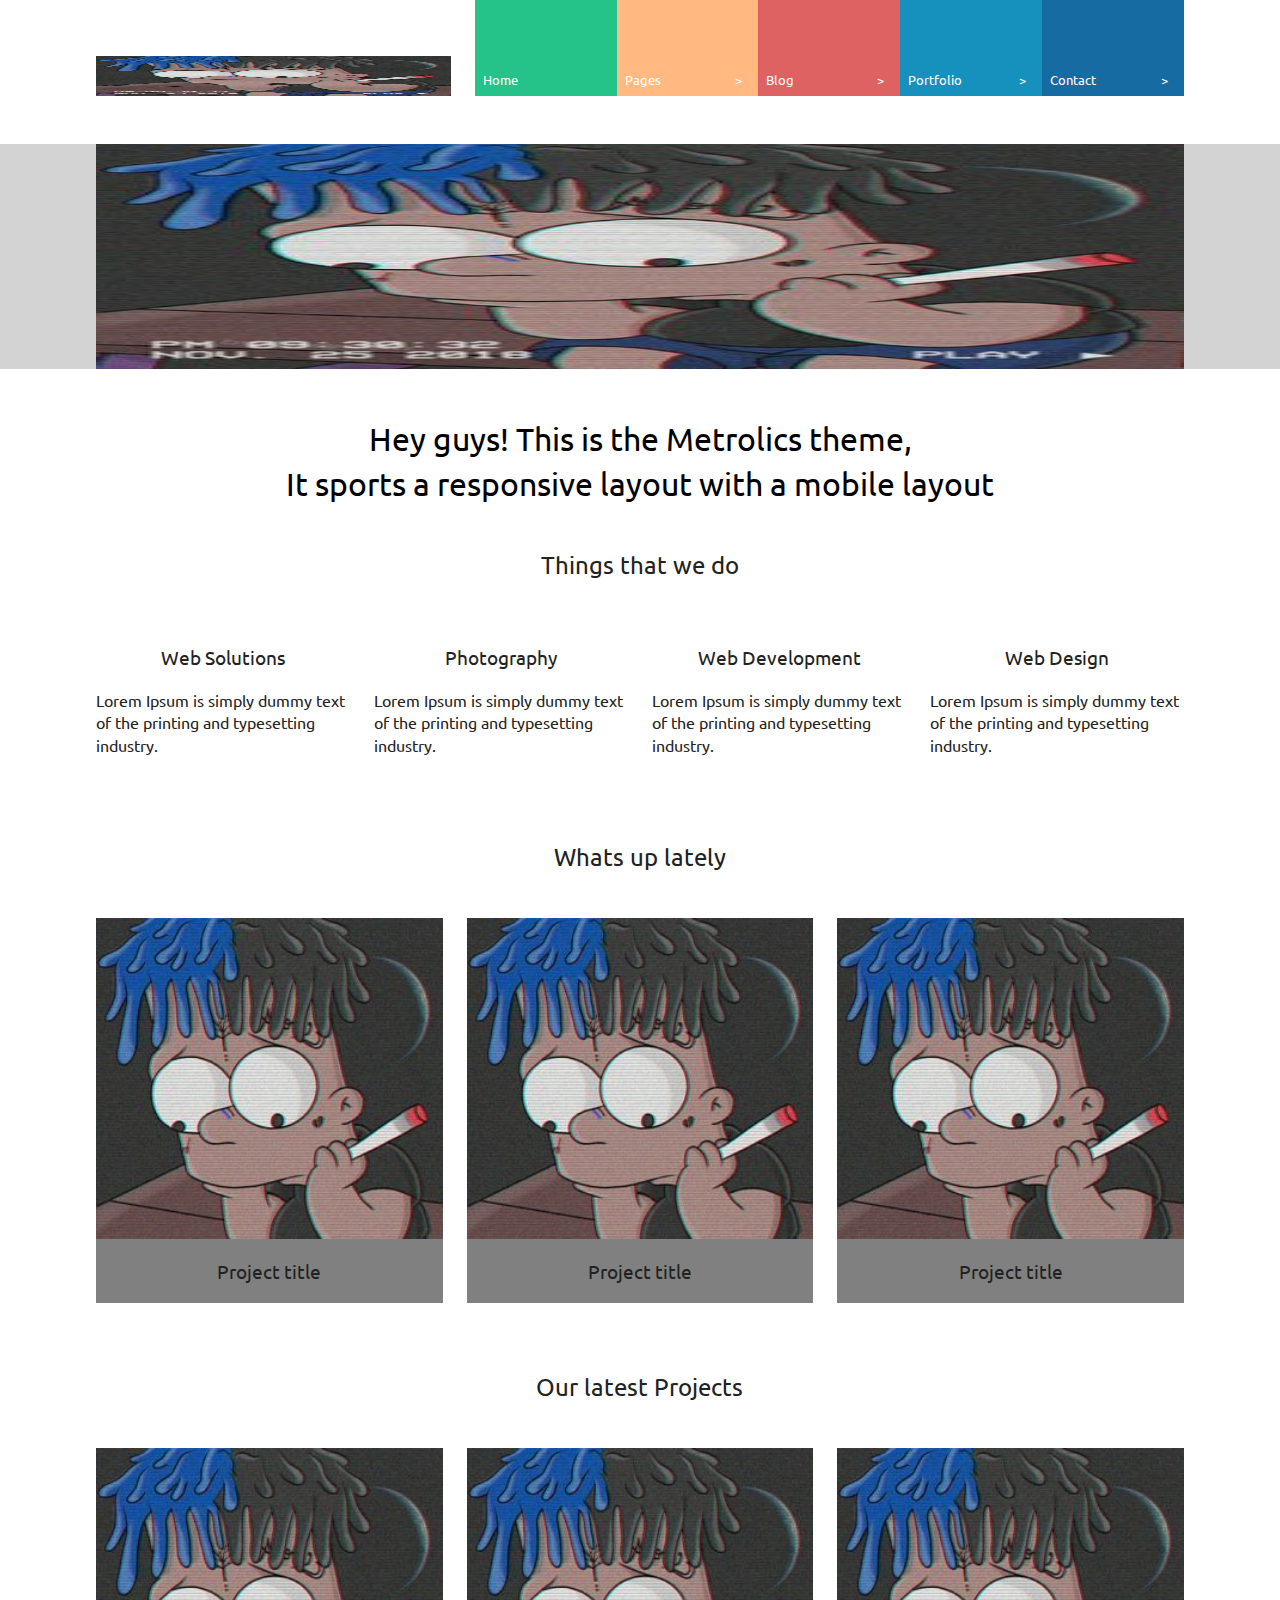
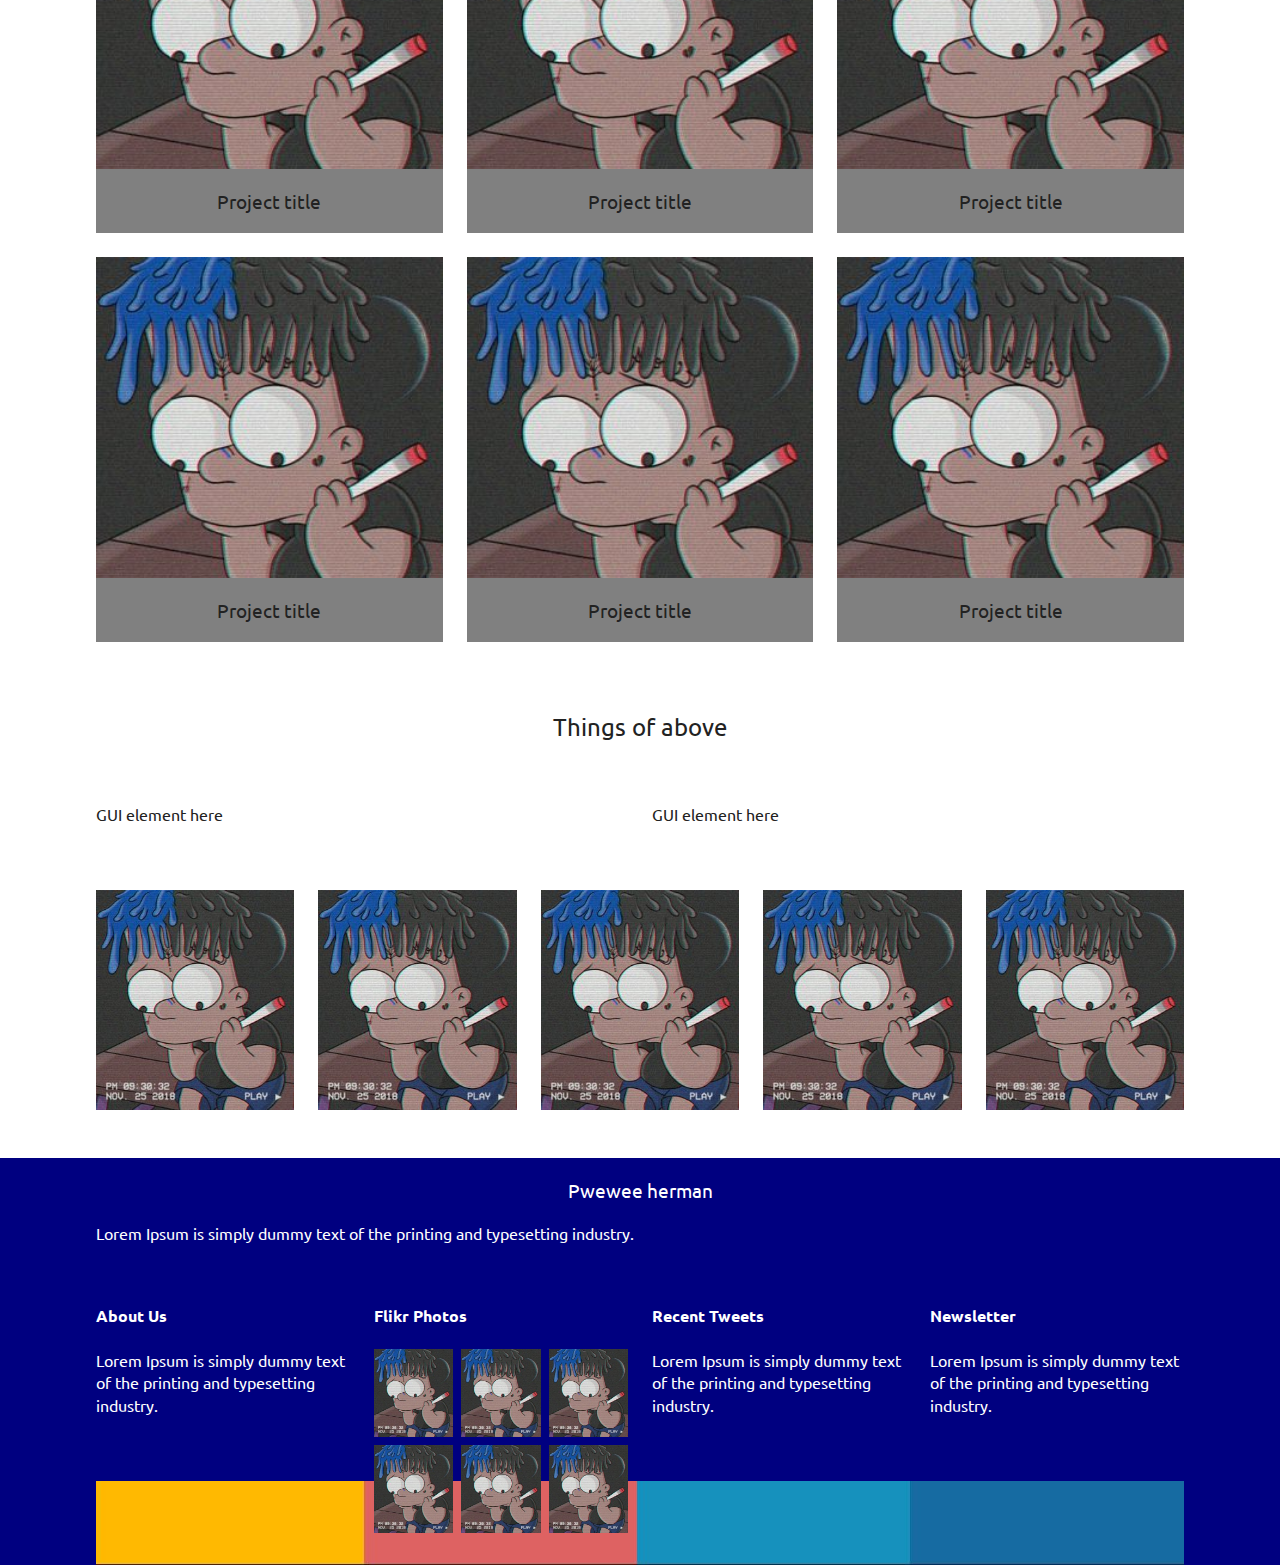
<file: index.html>
<!doctype html>
<html class="no-js" lang="">

<head>
  <meta charset="utf-8">
  <title>Metrolics</title>
  <meta name="description" content="">
  <meta name="viewport" content="width=device-width, initial-scale=1">

  <meta property="og:title" content="">
  <meta property="og:type" content="">
  <meta property="og:url" content="">
  <meta property="og:image" content="">

  <link rel="manifest" href="site.webmanifest">
  <link rel="apple-touch-icon" href="icon.png">
  <!-- Place favicon.ico in the root directory -->
  <link rel="preconnect" href="https://fonts.gstatic.com">
  <link href="https://fonts.googleapis.com/css2?family=Ubuntu:wght@300;400&display=swap" rel="stylesheet">
  <link rel="stylesheet" href="css/normalize.css">
  <link rel="stylesheet" href="css/main.css">

  <meta name="theme-color" content="#fafafa">
</head>

<body class="page page-home">
    <header class="page-header">
        <div class="row m-1-2">
            <nav class="mobile-nav m-hide l-hide">
                
            </nav>
            <div class="column">
                <img class="logo" src="img/2.jpg">
            </div>

            <nav class="column main-nav">
                <a href="#" class="main-nav-item active">Home</a>
                <a href="#" class="main-nav-item">Pages</a>
                <a href="#" class="main-nav-item">Blog</a>
                <a href="#" class="main-nav-item">Portfolio</a>
                <a href="#" class="main-nav-item">Contact</a>
            </nav>
        </div>

    </header>

    <div class="page-slider s-hide">
        <div class="row">
            <div class="column">
                <img src="img/2.jpg" alt="slider">
            </div>
        </div>
    </div>
    
    <div class="page-intro">
        <div class="rowl-col-4">
            <h1 class="heading">Hey guys! This is the Metrolics theme, <br>
            It sports a responsive layout with a mobile layout</h1>
        </div>
    </div>

    <div class="about">
        <div class="row l-col-4">
            <div class="column span-full">
                <h2 class="heading">Things that we do</h2>
            </div>
            <div class="column">
                <h3 class="heading">Web Solutions</h3>
                <p>Lorem Ipsum is simply dummy text of the printing and typesetting industry.</p>
            </div>
            <div class="column">
                <h3 class="heading">Photography</h3>
                <p>Lorem Ipsum is simply dummy text of the printing and typesetting industry.</p>
            </div>
            <div class="column">
                <h3 class="heading">Web Development</h3>
                <p>Lorem Ipsum is simply dummy text of the printing and typesetting industry.</p>
            </div>
            <div class="column">
                <h3 class="heading">Web Design</h3>
                <p>Lorem Ipsum is simply dummy text of the printing and typesetting industry.</p>
            </div>
        </div>
    </div>

    <div class="projects-new">
        <div class="row m-col-2 l-col-3">
            <div class="column span-full">
                <h2 class="heading">Whats up lately</h2>
            </div>

            <div class="column special-project">
                <figure class="project">
                    <img src="img/2.jpg" alt="img">
                    <figcaption class="project-caption">
                        <h3 class="heading">Project title</h3>
                    </figcaption>
                </figure>
            </div>

            <div class="column">
                <figure class="project">
                    <img src="img/2.jpg" alt="img">
                    <figcaption class="project-caption">
                        <h3 class="heading">Project title</h3>
                    </figcaption>
                </figure>
            </div>
            

            <div class="column">
                <figure class="project">
                    <img src="img/2.jpg" alt="img">
                    <figcaption class="project-caption">
                        <h3 class="heading">Project title</h3>
                    </figcaption>
                </figure>
            </div>
        </div>
    </div>



    <div class="projects">
        <div class="row m-col-2 l-col-3">
            <div class="column span-full">
                <h2 class="heading">Our latest Projects</h2>
            </div>
            
            <div class="column">
                <figure class="project">
                    <img src="img/2.jpg" alt="img">
                    <figcaption class="project-caption">
                        <h3 class="heading">Project title</h3>
                    </figcaption>
                </figure>
            </div>

            <div class="column">
                <figure class="project">
                    <img src="img/2.jpg" alt="img">
                    <figcaption class="project-caption">
                        <h3 class="heading">Project title</h3>
                    </figcaption>
                </figure>
            </div>

            <div class="column">
                <figure class="project">
                    <img src="img/2.jpg" alt="img">
                    <figcaption class="project-caption">
                        <h3 class="heading">Project title</h3>
                    </figcaption>
                </figure>
            </div>

            <div class="column">
                <figure class="project">
                    <img src="img/2.jpg" alt="img">
                    <figcaption class="project-caption">
                        <h3 class="heading">Project title</h3>
                    </figcaption>
                </figure>
            </div>

            <div class="column">
                <figure class="project">
                    <img src="img/2.jpg" alt="img">
                    <figcaption class="project-caption">
                        <h3 class="heading">Project title</h3>
                    </figcaption>
                </figure>
            </div>

            <div class="column">
                <figure class="project">
                    <img src="img/2.jpg" alt="img">
                    <figcaption class="project-caption">
                        <h3 class="heading">Project title</h3>
                    </figcaption>
                </figure>
            </div>
        </div>
    </div>


    <div class="thingsofabove">
        <div class="row l-col-2">
            <div class="column span-full">
                <h2 class="heading">Things of above</h2>
            </div>
            <div class="column">
                <p>GUI element here</p>
            </div>
            <div class="column">
                <p>GUI element here</p>
            </div>
        </div>
    </div>

    <div class="sponsors">
        <div class="row m-col-5">
            <div class="column">
                <img src="img/2.jpg" alt="placeholder">
            </div>
            <div class="column">
                <img src="img/2.jpg" alt="placeholder">
            </div>
            <div class="column">
                <img src="img/2.jpg" alt="placeholder">
            </div>
            <div class="column">
                <img src="img/2.jpg" alt="placeholder">
            </div>
            <div class="column">
                <img src="img/2.jpg" alt="placeholder">
            </div>

        </div>
    </div>


    <footer class="page-footer">
        <div class="row m-col-2 l-col-4 row-no-margin">
            <div class="page-footer-intro column span-full">
                <h3 class="heading inverted">Pwewee herman</h3>
                <p class="inverted">Lorem Ipsum is simply dummy text of the printing and typesetting industry.</p>
            </div>
            <div class="column about-us s-hide">
                <h4 class="inverted">About Us</h4>
                <p class="inverted">Lorem Ipsum is simply dummy text of the printing and typesetting industry.</p>
            </div>

            <div class="column flickr s-hide">
                <h4 class="inverted">Flikr Photos</h4>
                <div class="sub-grid m-col-3">
                    <div class="column">
                        <img src="img/2.jpg">
                    </div>
                    <div class="column">
                        <img src="img/2.jpg">
                    </div>
                    <div class="column">
                        <img src="img/2.jpg">
                    </div>
                    <div class="column">
                        <img src="img/2.jpg">
                    </div>
                    <div class="column">
                        <img src="img/2.jpg">
                    </div>
                    <div class="column">
                        <img src="img/2.jpg">
                    </div>
                </div>
            </div>

            <div class="column">
                <h4 class="inverted">Recent Tweets</h4>
                <p class="inverted">Lorem Ipsum is simply dummy text of the printing and typesetting industry.</p>
            </div>
            <div class="column">
                <h4 class="inverted">Newsletter</h4>
                <p class="inverted">Lorem Ipsum is simply dummy text of the printing and typesetting industry.</p>
            </div>
        </div>
    </footer>

  <!-- Add your site or application content here -->
  
  <script src="js/vendor/modernizr-3.11.2.min.js"></script>
  <script src="js/plugins.js"></script>
  <script src="js/main.js"></script>

  <!-- Google Analytics: change UA-XXXXX-Y to be your site's ID. -->
  <script>
    window.ga = function () { ga.q.push(arguments) }; ga.q = []; ga.l = +new Date;
    ga('create', 'UA-XXXXX-Y', 'auto'); ga('set', 'anonymizeIp', true); ga('set', 'transport', 'beacon'); ga('send', 'pageview')
  </script>
  <script src="https://www.google-analytics.com/analytics.js" async></script>
</body>

</html>
</file>
<file: css/main.css>
/*! HTML5 Boilerplate v8.0.0 | MIT License | https://html5boilerplate.com/ */

/* main.css 2.1.0 | MIT License | https://github.com/h5bp/main.css#readme */
/*
 * What follows is the result of much research on cross-browser styling.
 * Credit left inline and big thanks to Nicolas Gallagher, Jonathan Neal,
 * Kroc Camen, and the H5BP dev community and team.
 */

/* ==========================================================================
   Base styles: opinionated defaults
   ========================================================================== */

   html {
    color: #222;
    font-size: 1em;
    line-height: 1.4;
  }

  html {
    color: #222;
    font-family: -apple-system, BlinkMacSystemFont, 'Segoe UI', Roboto, Oxygen, Ubuntu, Cantarell, 'Open Sans', 'Helvetica Neue', sans-serif;
    line-height: 1.4;
    font-size: 1em;
}

img {
    width: 100%;
}

h1 {
    color: black
}

/*layout*/
div, footer, header {
    /*border: 1px solid #222; styling guidelines*/
}

.row {
  display:grid;
  row-gap: 1rem;
  margin: 0 1rem 3rem 1rem;
}
.row-no-margin {
  margin-bottom: 0 !important;
}
.column {
  position: relative;
    /*background-color: lightblue;*/
    /*margin: 1rem;  styling guidelines*/
}
.heading {
  font-family: Ubuntu;
  font-weight: 400;
  text-align: center;
}
.tagline {
  margin-top: -0.8rem;
  font-size: 0.7rem;
  text-align: center;
  color: rgba(128, 128, 128)
}

.logo {
  max-height: 2.5rem;
  position:absolute;
  bottom:0;
}

/*theme*/

.page-slider {
    background-color:lightgrey;
}
.page-slider img {
  height: 25vh;
}
.project {
  position: relative;
  margin: 0;
}
.project-caption {
  position:absolute;
  left:0;
  right:0;
  bottom:0;
  background-color: rgba(128, 128, 128);
}
.page-footer {
    background-color: navy;
}
.page-footer .row {
  background-image: url(/img/colourbar.JPG);
  background-repeat: no-repeat;
  background-position: bottom right;
  padding-bottom: 2rem;
}

.inverted {
  color: white;
}



/*Main nav mobile first */
.main-nav {
  display: none;
  flex-direction: column;
  align-items: center;
}

.main-nav-item{
  display:block;
  position:relative;
  width: 100%;
  padding: 1rem 1rem 1rem 100%;
  font-size: 1.3rem;
  text-decoration: none;
  text-align: left;
  color:white;
  line-height:4rem;
  background-repeat: no-repeat;
  background-position-x: 44%;
  background-position-y: center;
  background-size: 3.1rem, 1.7rem;
}

.main-nav-item::after{
  content:">";
  display: inline-block;
  position: absolute;
  right: 1rem;
}

.main-nav-item.active::after{
  content:"";
}

/*main nav colours and icons*/
.main-nav-item:nth-child(1){
  background-color: #25c389;
  background-image: url();
}
.main-nav-item:nth-child(2){
  background-color: #ffb981;
  background-image: url();
}
.main-nav-item:nth-child(3){
  background-color: #de6262;
  background-image: url();
}
.main-nav-item:nth-child(4){
  background-color: #1691bd;
  background-image: url();
}
.main-nav-item:nth-child(5){
  background-color: #166ba2;
  background-image: url();
}


/*Smallonly*/
@media screen and (max-width:39.9375em){
  .logo {
    max-height: 3rem;
    position: static;
  }
  .s-hide {
    display:none;
  }
  .s-show {
    display:flex;
  }
  .mobile-nav{
    background-image: url(https://cdn4.iconfinder.com/data/icons/evil-icons-user-interface/64/menu-512.png);
    background-repeat: no-repeat;
    background-size: 1.8rem;
    background-position: center center;
    background-color: #2a6eeb;
    position:absolute;
    right: 1rem;
    top: 0rem;
    z-index: 1;
    font-size: 0rem;
    padding: 1.5rem;
  }
  .main-nav-item::after{
    display: inline-block;
    position: static;
    padding-left: 1rem;
  }
}

/*Mediumandup*/

@media screen and (min-width:40em){
    .row {
        width: 85vw;
        max-width: 70rem;
        margin: 0 auto;
        column-gap: 1.5rem;
        row-gap: 1.5rem;
        margin: 0 auto 3rem auto;
    }
    .sub-grid {
      display: grid;
      column-gap: 0.5rem;
      row-gap: 0.5rem;
    }
    .m-col-2 {
        grid-template-columns: 1fr 1fr;
    }
    .m-col-3 {
        grid-template-columns: repeat(3, 1fr);
    }
    .m-col-4 {
        grid-template-columns: repeat(4, 1fr);
    }
    .m-col-5 {
        grid-template-columns: repeat(5, 1fr);
    }
    .m-1-2 {
        grid-template-columns: 1fr 2fr;
    }
    .span-full {
        grid-column-start: 1;
        grid-column-end: -1;
    }
    .main-nav {
      display: flex;
      flex-direction: row;
    }
    .main-nav-item {
      padding: 4rem 1rem 0rem 0.5rem;
      line-height: 2rem;
      font-size: 0.8rem;
      text-align: left;
      background-color: rgba(184, 184, 184);
      background-repeat: no-repeat;
      background-position-x: center;
      background-position-y: center;
      background-size: 2.3rem, 1.4rem;
    }

}

/*Mediumonly*/

@media screen and (min-width:40em)and(max-width:63.9375em){
  .m-hide {
    display: none;
  }

  .special-project {
    grid-column-start: 1;
    grid-column-end: -1; /*possibly take this out later*/
  }
  .special-project img {
    max-height: 20rem;
  }
}

/*Largeandup*/

@media screen and (min-width:64em){
    .l-col-2 {
        grid-template-columns: 1fr 1fr;
    }
    .l-col-3 {
        grid-template-columns: repeat(3, 1fr);
    }
    .l-col-4 {
        grid-template-columns: repeat(4, 1fr);
    }
    .l-col-5 {
        grid-template-columns: repeat(5, 1fr);
    }
    .l-col-5 {
        grid-template-columns: repeat(6, 1fr);
    }
    .l-hide {
      display:none;
    }
}

/*Largeonly*/

@media screen and (min-width:64em)and(max-width:74.9375em){

}

/*modules*/



  
  /*
   * Remove text-shadow in selection highlight:
   * https://twitter.com/miketaylr/status/12228805301
   *
   * Vendor-prefixed and regular ::selection selectors cannot be combined:
   * https://stackoverflow.com/a/16982510/7133471
   *
   * Customize the background color to match your design.
   */
  
  ::-moz-selection {
    background: #b3d4fc;
    text-shadow: none;
  }
  
  ::selection {
    background: #b3d4fc;
    text-shadow: none;
  }
  
  /*
   * A better looking default horizontal rule
   */
  
  hr {
    display: block;
    height: 1px;
    border: 0;
    border-top: 1px solid #ccc;
    margin: 1em 0;
    padding: 0;
  }
  
  /*
   * Remove the gap between audio, canvas, iframes,
   * images, videos and the bottom of their containers:
   * https://github.com/h5bp/html5-boilerplate/issues/440
   */
  
  audio,
  canvas,
  iframe,
  img,
  svg,
  video {
    vertical-align: middle;
  }
  
  /*
   * Remove default fieldset styles.
   */
  
  fieldset {
    border: 0;
    margin: 0;
    padding: 0;
  }
  
  /*
   * Allow only vertical resizing of textareas.
   */
  
  textarea {
    resize: vertical;
  }
  
  /* ==========================================================================
     Author's custom styles
     ========================================================================== */
  
  /* ==========================================================================
     Helper classes
     ========================================================================== */
  
  /*
   * Hide visually and from screen readers
   */
  
  .hidden,
  [hidden] {
    display: none !important;
  }
  
  /*
   * Hide only visually, but have it available for screen readers:
   * https://snook.ca/archives/html_and_css/hiding-content-for-accessibility
   *
   * 1. For long content, line feeds are not interpreted as spaces and small width
   *    causes content to wrap 1 word per line:
   *    https://medium.com/@jessebeach/beware-smushed-off-screen-accessible-text-5952a4c2cbfe
   */
  
  .sr-only {
    border: 0;
    clip: rect(0, 0, 0, 0);
    height: 1px;
    margin: -1px;
    overflow: hidden;
    padding: 0;
    position: absolute;
    white-space: nowrap;
    width: 1px;
    /* 1 */
  }
  
  /*
   * Extends the .sr-only class to allow the element
   * to be focusable when navigated to via the keyboard:
   * https://www.drupal.org/node/897638
   */
  
  .sr-only.focusable:active,
  .sr-only.focusable:focus {
    clip: auto;
    height: auto;
    margin: 0;
    overflow: visible;
    position: static;
    white-space: inherit;
    width: auto;
  }
  
  /*
   * Hide visually and from screen readers, but maintain layout
   */
  
  .invisible {
    visibility: hidden;
  }
  
  /*
   * Clearfix: contain floats
   *
   * For modern browsers
   * 1. The space content is one way to avoid an Opera bug when the
   *    `contenteditable` attribute is included anywhere else in the document.
   *    Otherwise it causes space to appear at the top and bottom of elements
   *    that receive the `clearfix` class.
   * 2. The use of `table` rather than `block` is only necessary if using
   *    `:before` to contain the top-margins of child elements.
   */
  
  .clearfix::before,
  .clearfix::after {
    content: " ";
    display: table;
  }
  
  .clearfix::after {
    clear: both;
  }
  
  /* ==========================================================================
     EXAMPLE Media Queries for Responsive Design.
     These examples override the primary ('mobile first') styles.
     Modify as content requires.
     ========================================================================== */
  
  @media only screen and (min-width: 35em) {
    /* Style adjustments for viewports that meet the condition */
  }
  
  @media print,
    (-webkit-min-device-pixel-ratio: 1.25),
    (min-resolution: 1.25dppx),
    (min-resolution: 120dpi) {
    /* Style adjustments for high resolution devices */
  }
  
  /* ==========================================================================
     Print styles.
     Inlined to avoid the additional HTTP request:
     https://www.phpied.com/delay-loading-your-print-css/
     ========================================================================== */
  
  @media print {
    *,
    *::before,
    *::after {
      background: #fff !important;
      color: #000 !important;
      /* Black prints faster */
      box-shadow: none !important;
      text-shadow: none !important;
    }
  
    a,
    a:visited {
      text-decoration: underline;
    }
  
    a[href]::after {
      content: " (" attr(href) ")";
    }
  
    abbr[title]::after {
      content: " (" attr(title) ")";
    }
  
    /*
     * Don't show links that are fragment identifiers,
     * or use the `javascript:` pseudo protocol
     */
    a[href^="#"]::after,
    a[href^="javascript:"]::after {
      content: "";
    }
  
    pre {
      white-space: pre-wrap !important;
    }
  
    pre,
    blockquote {
      border: 1px solid #999;
      page-break-inside: avoid;
    }
  
    /*
     * Printing Tables:
     * https://web.archive.org/web/20180815150934/http://css-discuss.incutio.com/wiki/Printing_Tables
     */
    thead {
      display: table-header-group;
    }
  
    tr,
    img {
      page-break-inside: avoid;
    }
  
    p,
    h2,
    h3 {
      orphans: 3;
      widows: 3;
    }
  
    h2,
    h3 {
      page-break-after: avoid;
    }
  }
</file>
